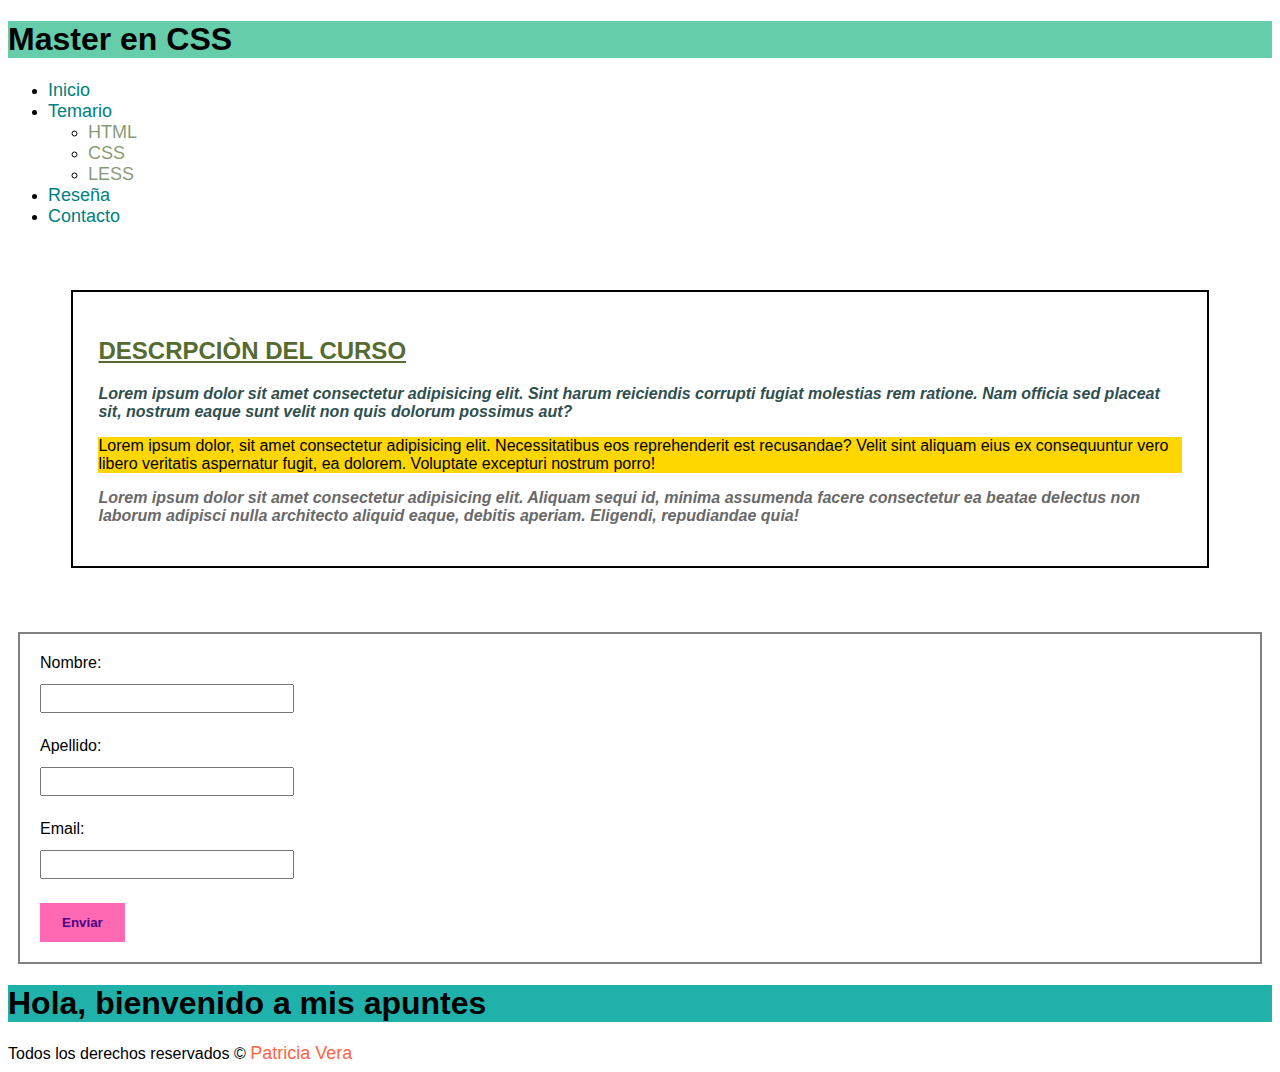
<file: clases-css/01-selectores/index.html>
<!DOCTYPE html>
<html lang="en">
<head>
    <meta charset="UTF-8">
    <meta name="viewport" content="width=device-width, initial-scale=1.0">
    <meta http-equiv="X-UA-Compatible" content="ie=edge">
    <link rel="stylesheet" href="01-selectores.css" />
    <title>Master CSS</title>
</head>
<body>
    <h1>Master en CSS</h1>
    <ul>
        <li><a href="#">Inicio</a></li>
        <li><a href="#">Temario</a>
            <ul id="submenu">
                <li><a href="#">HTML</a></li>
                <li><a href="#">CSS</a></li>
                <li><a href="#">LESS</a></li>
            </ul I>
        </li>
        <li><a href="#">Reseña</a></li>
        <li><a href="#">Contacto</a></li>
    </ul>
    <div id="description">
        <h2>Descrpciòn del curso</h2>
        <p class="parrafo parrafo1">
            Lorem ipsum dolor sit amet consectetur adipisicing elit. Sint harum reiciendis corrupti fugiat molestias rem ratione. Nam officia sed placeat sit, nostrum eaque sunt velit non quis dolorum possimus aut?
        </p>
        <p class="parrafo3">
            Lorem ipsum dolor, sit amet consectetur adipisicing elit. Necessitatibus eos reprehenderit est recusandae? Velit sint aliquam eius ex consequuntur vero libero veritatis aspernatur fugit, ea dolorem. Voluptate excepturi nostrum porro!
        </p>
        <p class="parrafo parrafo2">
            Lorem ipsum dolor sit amet consectetur adipisicing elit. Aliquam sequi id, minima assumenda facere consectetur ea beatae delectus non laborum adipisci nulla architecto aliquid eaque, debitis aperiam. Eligendi, repudiandae quia!
        </p>
    </div>
    <div id="usuario">
        <form>
            <label>Nombre: </label>
            <input type="text" name="nombre" />
            <label>Apellido: </label>
            <input type="text" name="apellido" />
            <label>Email: </label>
            <input type="email" name="email" />
            <input type="submit" value="Enviar" />
        </form>
    </div>
    <div id="saludo">
        <h1>Hola, bienvenido a mis apuntes</h1>
    </div>
    <footer>
        Todos los derechos reservados &copy; <a href="https://www.patriciavera.net">Patricia Vera</a>
    </footer>
</body>
</html>
</file>
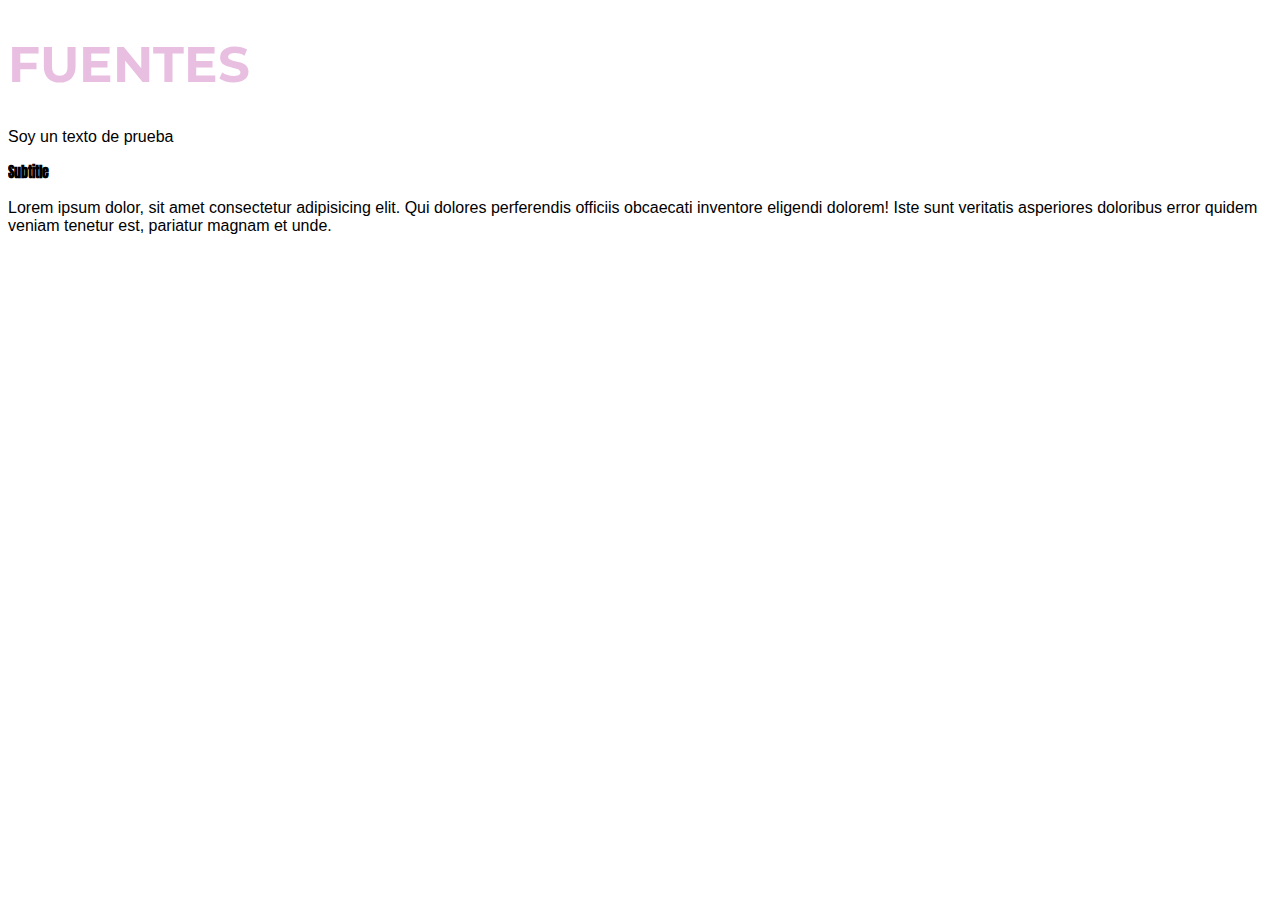
<file: clases-css/02-fuentes/index.html>
<!DOCTYPE html>
<html lang="en">
<head>
    <meta charset="UTF-8">
    <meta name="viewport" content="width=device-width, initial-scale=1.0">
    <meta http-equiv="X-UA-Compatible" content="ie=edge">
    <link rel="stylesheet" href="style.css">
    <link href="https://fonts.googleapis.com/css?family=Montserrat&display=swap" rel="stylesheet">
    <title>Fuentes CSS</title>
</head>
<body>
    <h1>Fuentes</h1>
    <p>Soy un texto de prueba</p>
    <h2>Subtitle</h2>
    <p>Lorem ipsum dolor, sit amet consectetur adipisicing elit. Qui dolores perferendis officiis obcaecati inventore eligendi dolorem! Iste sunt veritatis asperiores doloribus error quidem veniam tenetur est, pariatur magnam et unde.</p>
</body>
</html>
</file>
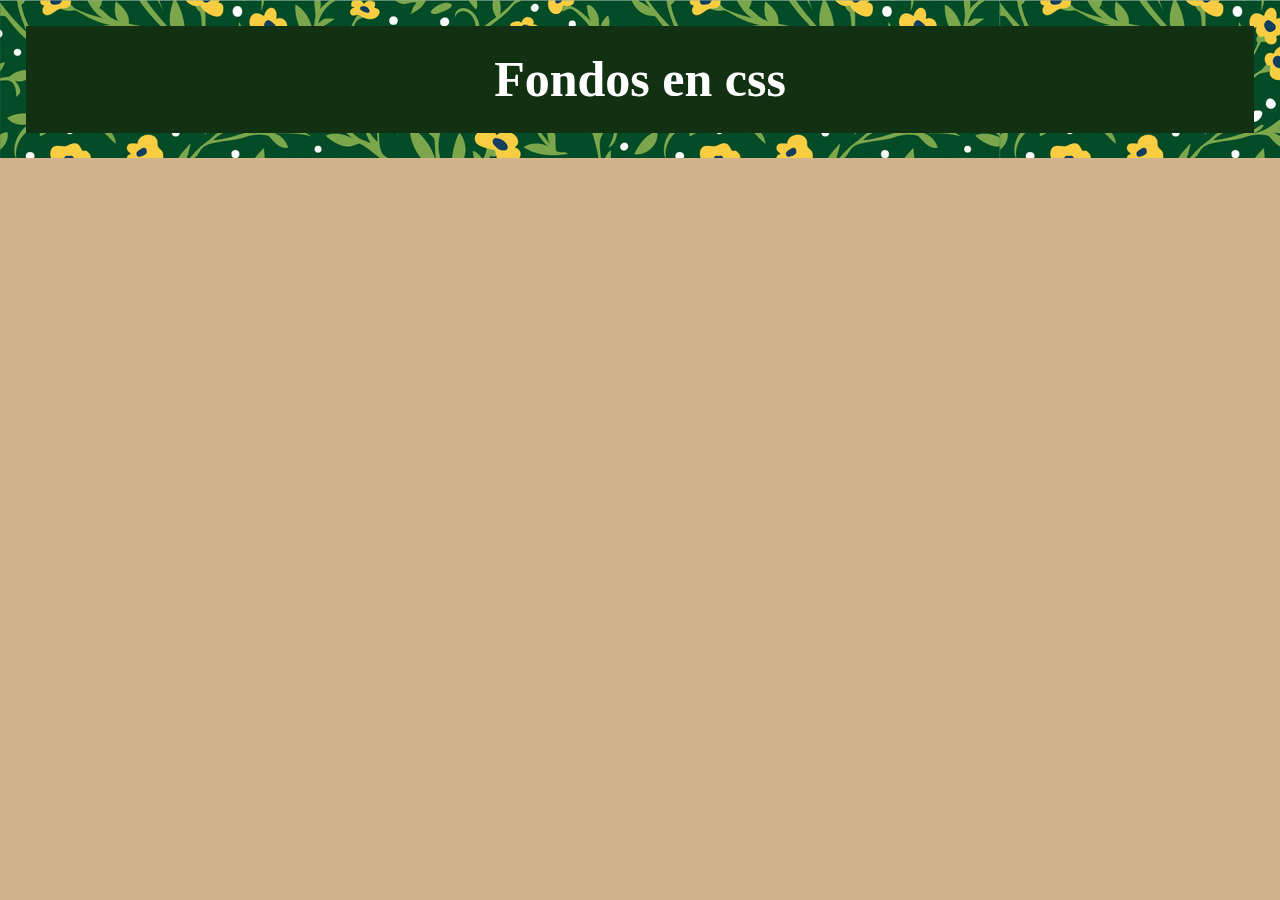
<file: clases-css/03-fondos/index.html>
<!DOCTYPE html>
<html lang="en">
<head>
    <meta charset="UTF-8">
    <meta name="viewport" content="width=device-width, initial-scale=1.0">
    <meta http-equiv="X-UA-Compatible" content="ie=edge">
    <link rel="stylesheet" href="style.css">
    <title>Fondos en CSS</title>
</head>
<body>
    <div id="caja">
        <h1>Fondos en css</h1>
    </div>
</body>
</html>
</file>
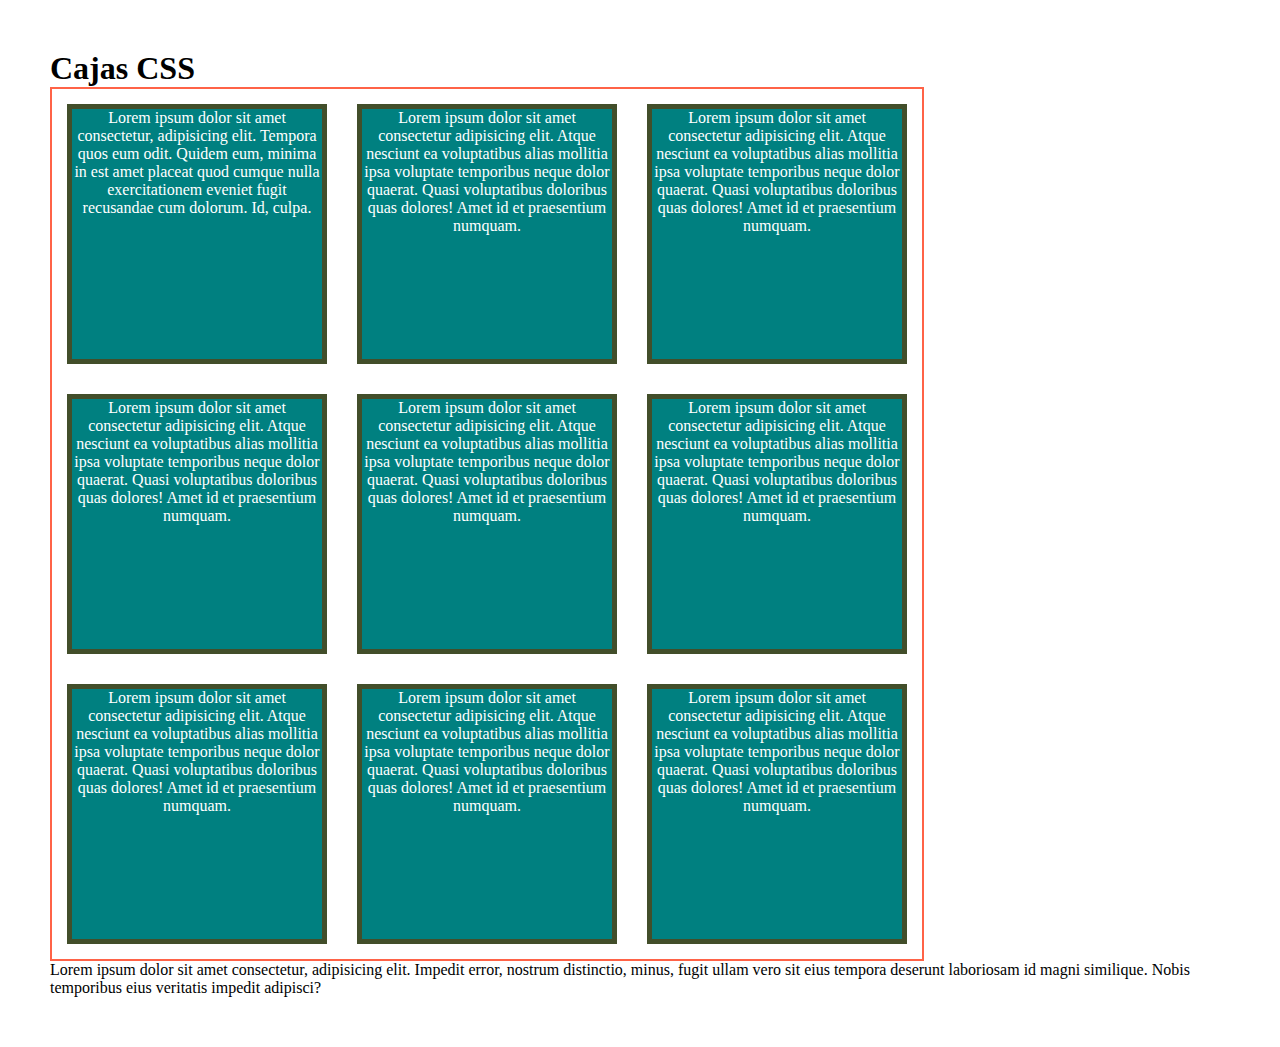
<file: clases-css/04-cajas/index.html>
<!DOCTYPE html>
<html lang="en">
    <head>
        <meta charset="UTF-8">
        <meta name="viewport" content="width=device-width, initial-scale=1.0">
        <meta http-equiv="X-UA-Compatible" content="ie=edge">
        <link rel="stylesheet" href="styles.css">
        <title>Alineación de cajas</title>
    </head>
    <body>
        <h1>Cajas CSS</h1>
        <section class="cajas">
            <div class="caja">
                <p>
                    Lorem ipsum dolor sit amet consectetur, adipisicing elit.
                    Tempora quos eum odit. Quidem eum, minima in est amet
                    placeat quod cumque nulla exercitationem eveniet fugit
                    recusandae cum dolorum. Id, culpa.
                </p>
            </div>
            <div class="caja">
                <p>
                    Lorem ipsum dolor sit amet consectetur adipisicing elit.
                    Atque nesciunt ea voluptatibus alias mollitia ipsa voluptate
                    temporibus neque dolor quaerat. Quasi voluptatibus doloribus
                    quas dolores! Amet id et praesentium numquam.
                </p>
            </div>
            <div class="caja">
                <p>
                    Lorem ipsum dolor sit amet consectetur adipisicing elit.
                    Atque nesciunt ea voluptatibus alias mollitia ipsa voluptate
                    temporibus neque dolor quaerat. Quasi voluptatibus doloribus
                    quas dolores! Amet id et praesentium numquam.
                </p>
            </div>
            <div class="caja">
                <p>
                    Lorem ipsum dolor sit amet consectetur adipisicing elit.
                    Atque nesciunt ea voluptatibus alias mollitia ipsa voluptate
                    temporibus neque dolor quaerat. Quasi voluptatibus doloribus
                    quas dolores! Amet id et praesentium numquam.
                </p>
            </div>
            <div class="caja">
                <p>
                    Lorem ipsum dolor sit amet consectetur adipisicing elit.
                    Atque nesciunt ea voluptatibus alias mollitia ipsa voluptate
                    temporibus neque dolor quaerat. Quasi voluptatibus doloribus
                    quas dolores! Amet id et praesentium numquam.
                </p>
            </div>
            <div class="caja">
                <p>
                    Lorem ipsum dolor sit amet consectetur adipisicing elit.
                    Atque nesciunt ea voluptatibus alias mollitia ipsa voluptate
                    temporibus neque dolor quaerat. Quasi voluptatibus doloribus
                    quas dolores! Amet id et praesentium numquam.
                </p>
            </div>
            <div class="caja">
                <p>
                    Lorem ipsum dolor sit amet consectetur adipisicing elit.
                    Atque nesciunt ea voluptatibus alias mollitia ipsa voluptate
                    temporibus neque dolor quaerat. Quasi voluptatibus doloribus
                    quas dolores! Amet id et praesentium numquam.
                </p>
            </div>
            <div class="caja">
                <p>
                    Lorem ipsum dolor sit amet consectetur adipisicing elit.
                    Atque nesciunt ea voluptatibus alias mollitia ipsa voluptate
                    temporibus neque dolor quaerat. Quasi voluptatibus doloribus
                    quas dolores! Amet id et praesentium numquam.
                </p>
            </div>
                        <div class="caja">
                <p>
                    Lorem ipsum dolor sit amet consectetur adipisicing elit.
                    Atque nesciunt ea voluptatibus alias mollitia ipsa voluptate
                    temporibus neque dolor quaerat. Quasi voluptatibus doloribus
                    quas dolores! Amet id et praesentium numquam.
                </p>
            </div>
            <div class="clearfix"></div>
        </section>

        <p class="clearfix">
            Lorem ipsum dolor sit amet consectetur, adipisicing elit. Impedit
            error, nostrum distinctio, minus, fugit ullam vero sit eius tempora
            deserunt laboriosam id magni similique. Nobis temporibus eius
            veritatis impedit adipisci?
        </p>
    </body>
</html>
</file>
<file: clases-css/01-selectores/01-selectores.css>
/*
###### Selectores ######
*/

/* Selector Universal */

*{
    font-family: 'Gill Sans', 'Gill Sans MT', Calibri, 'Trebuchet MS', sans-serif;
}

/*Selector de etiqueta*/

h1 {
    color: black;
    background: yellow;
}

a {
    font-size: 18px;
    color: teal;
    text-decoration: none;
}

/* Selectores compuestos */

footer a {
    color: tomato;
}

/*Selector de id*/

#description {
    border: solid 2px black;
    color: darkgreen;
    padding: 2%;
    font-weight: 500;
    margin: 5%;
}

#description h2 {
    font-weight: bold;
    color: darkolivegreen;
    text-transform: uppercase;
    text-decoration: underline;
}

/*Selector de clase*/

.parrafo {
    font-style: italic;
    font-weight: 800;
}

.parrafo1 {
    color: darkslategrey;
}

.parrafo2 {
    color: dimgray;
}

.parrafo3 {
    color: #000;
    background: gold;
}

/*Selector de etributo*/

#usuario form {
    border: 2px solid grey;
    padding: 20px;
    margin: 10px;
}

#usuario form * {
    display: block;
}

input[type="text"], input[type= "email"] {
    margin-bottom: 2%;
    margin-top: 1%;
    width: 20%;
    padding: 5px;
}

input[type="submit"]{
    background-color: hotpink;
    color: indigo;
    font-weight: bold;
    padding: 10px 20px;
    border: solid 2px hotpink;
    cursor: pointer;

}


/* Selectores hijos */

#submenu > li > a {
    color: rgba(41, 77, 6, 0.575);
}

/* Prioridad */

#saludo h1 {
    background-color: lightseagreen;
}

h1 {
    background-color: mediumaquamarine;
}
</file>
<file: clases-css/02-fuentes/style.css>
/* Fuentes personalizadas*/

@font-face {
    font-family: 'antoncustom';
    src: url(/clases-css/02-fuentes/fonts/Anton-Regular.ttf);
}


* {
    font-family: 'Lucida Sans', 'Lucida Sans Regular', 'Lucida Grande', 'Lucida Sans Unicode', Geneva, Verdana, sans-serif;
}

h1 {
    font-family: 'Montserrat', sans-serif;
    font-size: 50px;
    text-transform: uppercase;

    /* Colores*/

    /* sistema*/
    color: mediumslateblue;
    /* hexadecimales*/
    color: #ccc;
    /* rgb*/
    color: rgb(15, 25, 0.2);
    /* rgba*/
    color: rgba(179, 39, 155, 0.3);

}

h2 {
    font-size: 14px;
    font-family: antoncustom, serif;
    font-weight: 800;
}
</file>
<file: clases-css/03-fondos/style.css>
* {
    margin: 0;
    padding: 0;
}

body {
    background-color: tan;
    background-repeat: repeat;
    background-size: cover;
}

#caja {
    background-image: url(img/bg-01.jpg);
    padding: 2%;
    margin-top: 0;
}

h1 {
    color: white;
    text-align: center;
    font-size: 50px;
    background-color: rgb(17, 49, 18);
    font-weight: bold;
    padding: 2%;
}
</file>
<file: clases-css/04-cajas/styles.css>
*{
    margin: 0px;
    padding: 0px;
}

.cajas {
    max-width: 870px;
    border: tomato solid 2px;
}

.caja{
    width: 250px;
    height: 250px;
    border: rgb(66, 78, 42) 5px solid;
    background-color: teal;
    color: white;
    margin: 15px;
    float: left;
    display: block;
}

.caja p {
    text-align: center;

}


.clearfix {
    float: none;
    clear: both;
}

body {
    padding: 50px;
}
</file>
